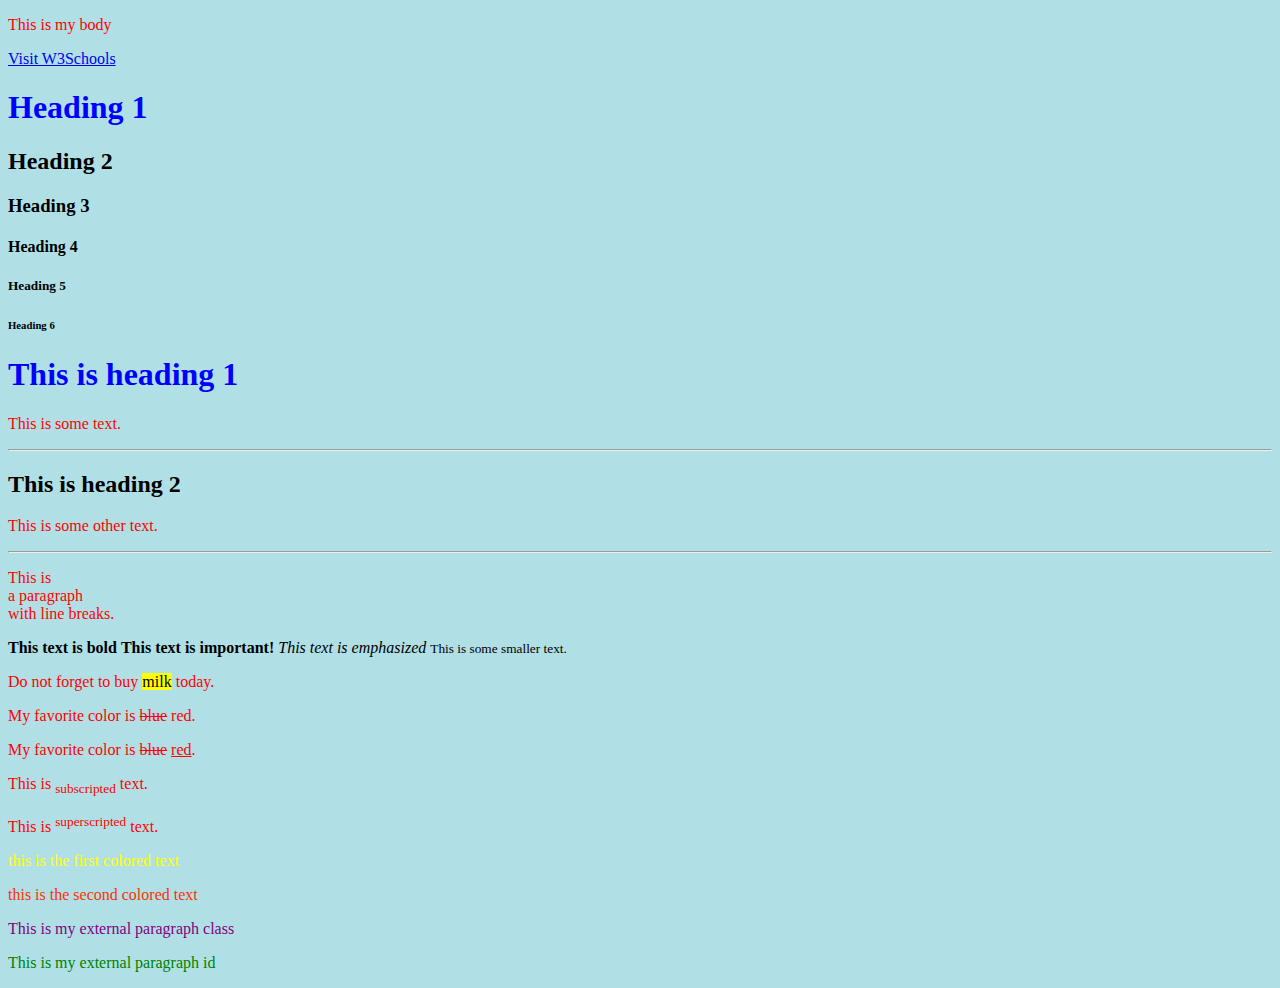
<file: html/introduction/index.html>
<!Doctype html>
<html>
    <head>
        <title> Introduction to Html </title>
        <link rel="stylesheet" type="text/css" href="./styles.css"></link>
        <style>
            body {background-color: powderblue;}
            h1   {color: blue;}
            p    {color: red;}
        </style>
    </head>
    <body style="background-color:powderblue;">
        <p> This is my body </p>
        <a href="https://www.w3schools.com" target="_parent">Visit W3Schools</a>
        <h1>Heading 1</h1>
        <h2>Heading 2</h2>
        <h3>Heading 3</h3>
        <h4>Heading 4</h4>
        <h5>Heading 5</h5>
        <h6>Heading 6</h6>
        <h1>This is heading 1</h1>
        <p>This is some text.</p>
        <hr>
        <h2>This is heading 2</h2>
        <p>This is some other text.</p>
        <hr>
        <p>This is<br>a paragraph<br>with line breaks.</p>

        <!-- this starts my bold text-->
        <b>This text is bold</b>
         <!-- this ends my bold text -->

        <strong>This text is important!</strong>
        <em>This text is emphasized</em>
        <small>This is some smaller text.</small>
        <p>Do not forget to buy <mark>milk</mark> today.</p>
        <p>My favorite color is <del>blue</del> red.</p>
        <p>My favorite color is <del>blue</del> <ins>red</ins>.</p>
        <p>This is <sub>subscripted</sub> text.</p>
        <p>This is <sup>superscripted</sup> text.</p>

        <p style="color: rgb(255, 255, 0);"> this is the first colored text </p>
        <p style="color: rgb(255, 50, 0);"> this is the second colored text</p>

        <!-- this is for external styling  -->
            <p class="external_paragraph"> This is my external paragraph class</p>
            <p id="external_paragraph"> This is my external paragraph id</p>
        <!-- this ends my external styling  -->
    </body>
</html>
</file>
<file: html/introduction/styles.css>
#external_paragraph{
    color: green;
}

.external_paragraph{
    color: purple;
}
</file>
